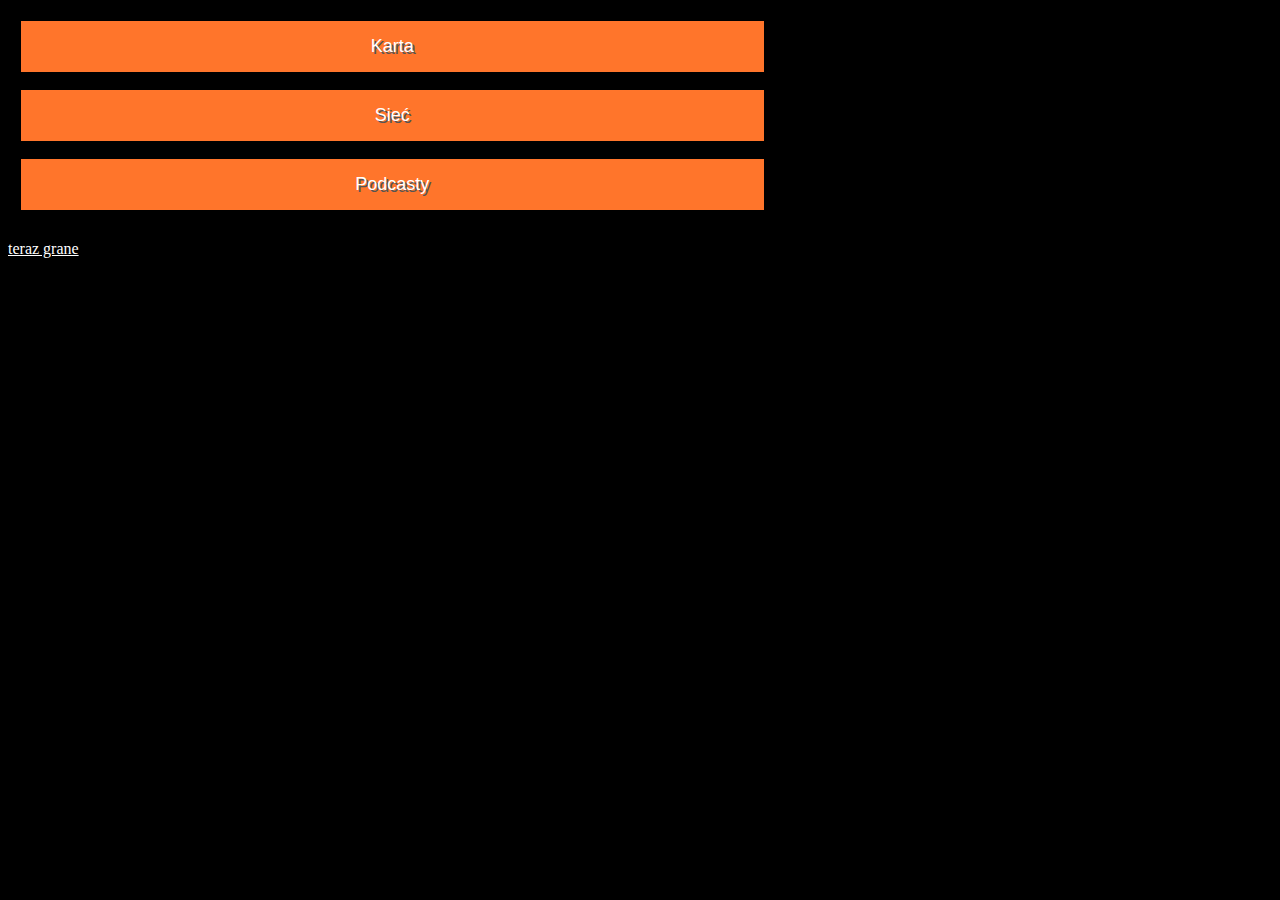
<file: web/src.html>
<html>
<head>
    <meta http-equiv="Content-Type" content="text/html; charset=utf-8"/>
    
    <link rel="stylesheet" type="text/css" href="style.css" />
    <link rel="icon" type="image/png" href="favicon.png">
   
     <title>webgraj</title>
</head>
<body>

<div class="szystko"> 
    <div class="src_area">
        <button class="srccontrol" onclick="location.href='esde.html'" >Karta</button> <br/><br/>
        <!-- <button class="srccontrol" >Płyta</button><br/><br/> -->
        <button class="srccontrol">Sieć</button><br/><br/>
        <button class="srccontrol">Podcasty</button><br/><br/>
    </div>
    
    <div>
        <a href="/">teraz grane</a>
    </div>
</div>

</body>

</html>
</file>
<file: web/style.css>
body {
    background-color: black;
    color: white;
}

button.playcontrol {
    background-color: #ff752b; 
    border: none;
    color: white;
    padding: 15px 32px;
    text-align: center;
    text-decoration: none;
    text-shadow : 2px 2px #555555;
    display: inline-block;
    font-size: 16px;
}

button.srccontrol {
    background-color: #ff752b; 
    border: none;
    color: white;
    padding: 15px 32px;
    text-align: center;
    text-decoration: none;
    text-shadow : 2px 2px #555555;
    display: inline-block;
    font-size: 18px;
    width : 60%;
}

button.playlist {
    background-color: #ff752b; 
    border: none;
    color: white;
    text-align: center;
    text-decoration: none;
    text-shadow : 2px 2px #555555;
    display: inline-block;
    font-size : 14px;
    width : 40px;
}

button.delete {
    background-color: #565b63; 
    border: none;
    color: white;
    text-align: center;
    text-decoration: none;
    text-shadow : 2px 2px #555555;
    display: inline-block;
    font-size : 14px;
    width : 30px;
}

.src_area {
    padding : 1%;
}

a {
    color: white;
}

.listitem {
    padding : 1%;
}

.listitem_playing {
    padding : 1%;
    font-weight : bold;
}

.artist_rollup {
    padding : 1%;
}
</file>
